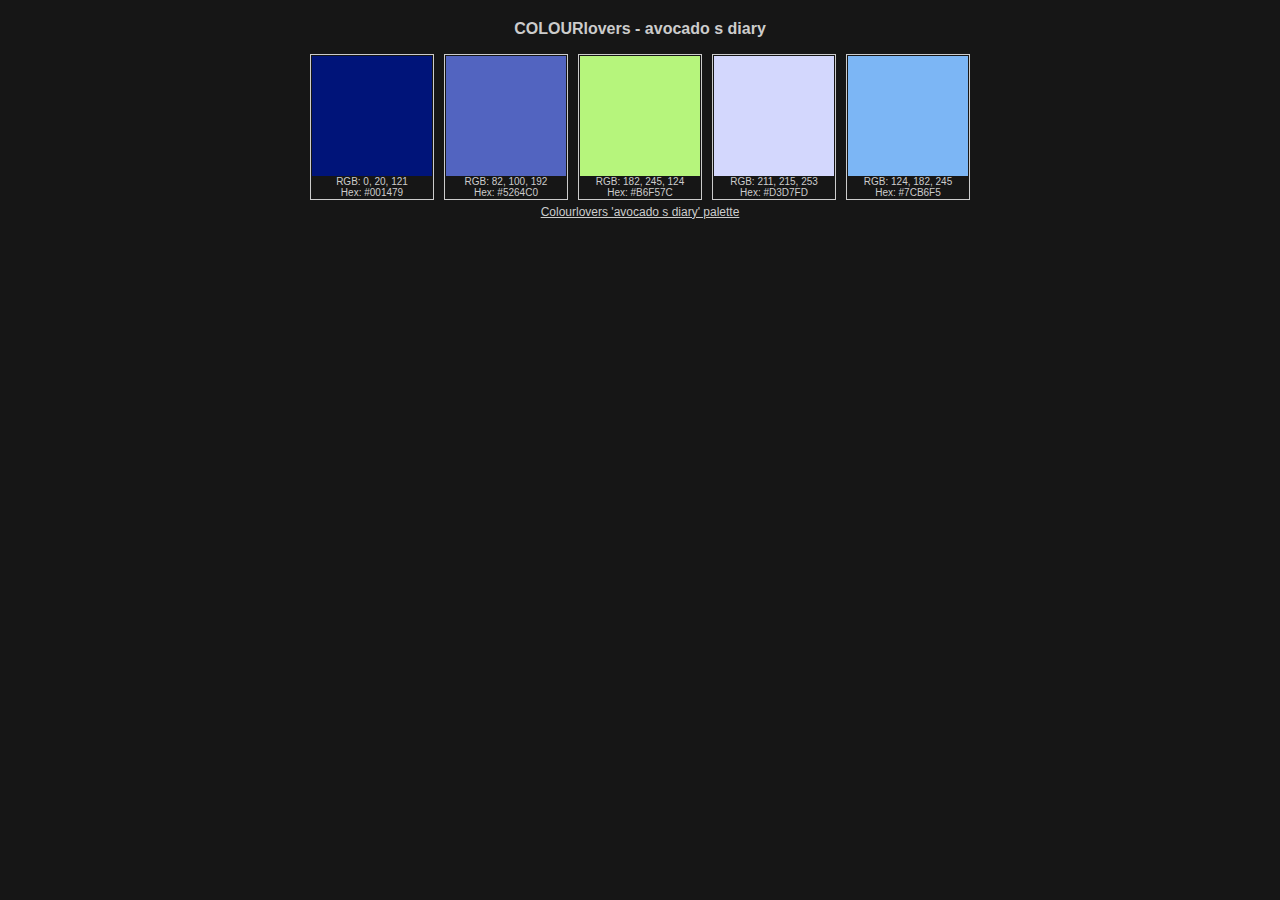
<file: images/COLOURlovers.com_avocado_s_diary.html>
<!DOCTYPE html PUBLIC "-//W3C//DTD HTML 4.01 Transitional//EN" "http://www.w3.org/TR/html4/loose.dtd">
<html>
<head>
<meta http-equiv="Content-Type" content="text/html; charset=UTF-8">
<title>COLOURlovers - avocado s diary</title>
<style type="text/css"><!--

html {
	padding: 0px;
	margin:  0px;
}

body {
	background-color: #161616;
	font-size:        10px;
	font-family:      Verdana, Arial, SunSans-Regular, Sans-Serif;
	color:            #cccccc;
	padding:          0px;
	margin:           0px;
	margin-top:       20px;
}

h1 {
	font-size:  16px;
	text-align: center;
}

a {
	font-size: 12px;
}
a:link {
	color: #cccccc;
}

a:visited {
	color: #cccccc;
}

a:hover {
	color: #cccccc;
}

a:active {
	color: #cccccc;
}

.border
{
	border:  1px solid #cccccc;
	float:   left;
	margin:  5px;
	padding: 1px;
}

.center {
	text-align: center;
}

.color
{
	display:    block;
	height:     120px;
	width:      120px;
}

.colorcontainer {
	margin:     0px auto;
	width:      670px;
	text-align: center;
}

.colorname {
	text-align: left;
}

--></style>
</head>
<body>
	<h1>COLOURlovers - avocado s diary</h1>
	<div class="center">
		<div class="colorcontainer">
			<span class="border" title="#001479">
				<span class="color" style="background-color: #001479"></span>
				<span class="colorname">
				RGB: 0, 20, 121<br>
				Hex: #001479
				</span>
			</span>
			<span class="border" title="#5264C0">
				<span class="color" style="background-color: #5264C0"></span>
				<span class="colorname">
				RGB: 82, 100, 192<br>
				Hex: #5264C0
				</span>
			</span>
			<span class="border" title="#B6F57C">
				<span class="color" style="background-color: #B6F57C"></span>
				<span class="colorname">
				RGB: 182, 245, 124<br>
				Hex: #B6F57C
				</span>
			</span>
			<span class="border" title="#D3D7FD">
				<span class="color" style="background-color: #D3D7FD"></span>
				<span class="colorname">
				RGB: 211, 215, 253<br>
				Hex: #D3D7FD
				</span>
			</span>
			<span class="border" title="#7CB6F5">
				<span class="color" style="background-color: #7CB6F5"></span>
				<span class="colorname">
				RGB: 124, 182, 245<br>
				Hex: #7CB6F5
				</span>
			</span>
			
			<a href="http://www.colourlovers.com/palette//avocado s diary" title="Colourlovers avocado s diary">Colourlovers 'avocado s diary' palette</a>
		</div>
	</div>
</body>
</html>
</file>
